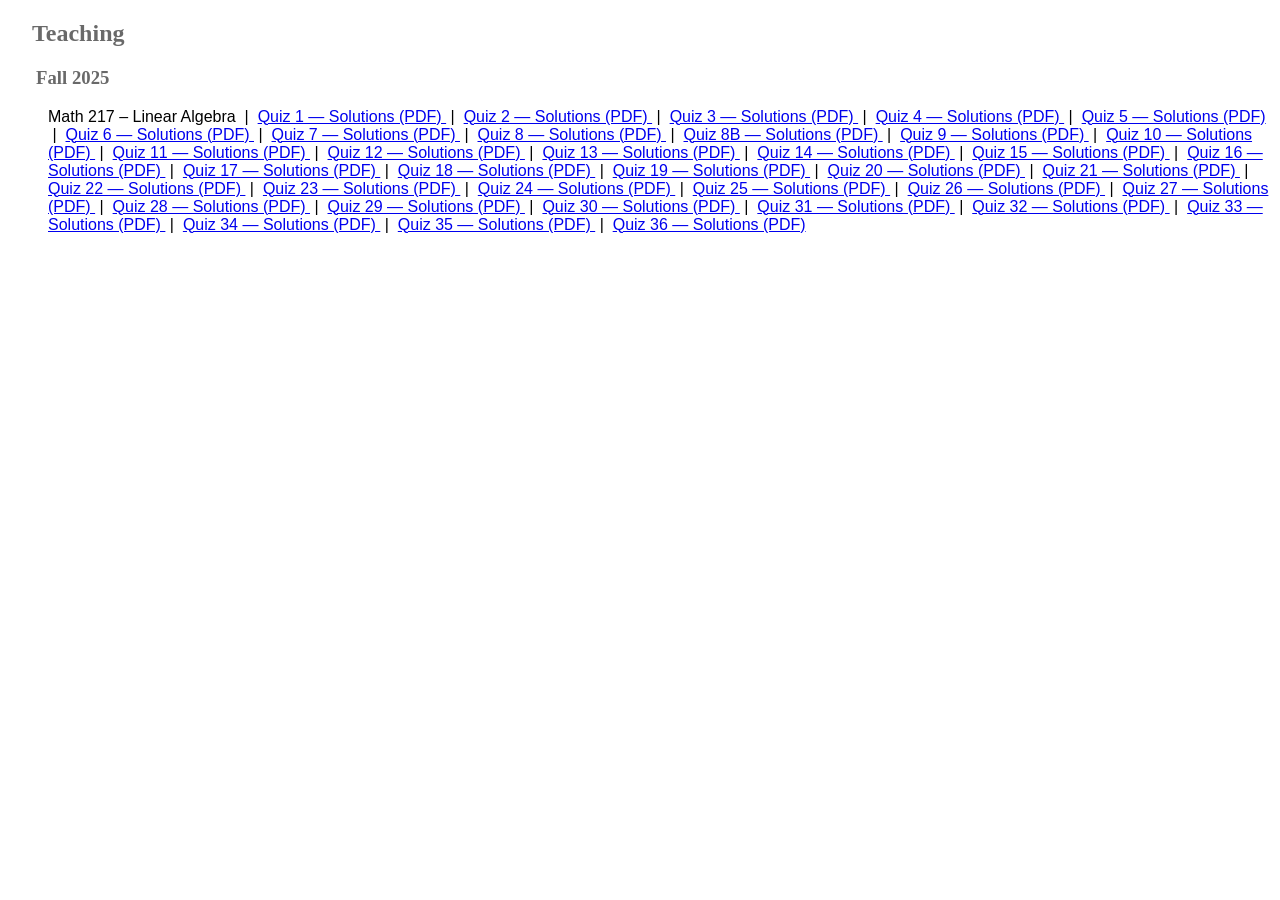
<file: F25.html>
<!DOCTYPE html>
<html lang="en">
<head>
  <meta charset="UTF-8">
  <title>Teaching – Fall 2025</title>
  <meta name="viewport" content="width=device-width, initial-scale=1">
</head>

<body>

<section id="colorlib-hero" class="js-fullheight" data-section="teaching">
  <h2 style="margin-left:1em; color:dimgray;">Teaching</h2>
  <h3 style="margin-left:1.5em; color:dimgray;">Fall 2025</h3>

  <p style="font-family: Arial, sans-serif; margin-left:2.5em; color:black;">
    <span>Math 217 – Linear Algebra</span>
    &nbsp;|&nbsp;

    <a href="https://sdonmazov.github.io/quiz1_solutions.pdf" target="_blank" rel="noopener" type="application/pdf">
      Quiz 1 — Solutions (PDF)
    </a>
    &nbsp;|&nbsp;

    <a href="https://sdonmazov.github.io/quiz2_solutions.pdf" target="_blank" rel="noopener" type="application/pdf">
      Quiz 2 — Solutions (PDF)
    </a>
    &nbsp;|&nbsp;

    <a href="https://sdonmazov.github.io/Q3%20Solutions.pdf" target="_blank" rel="noopener" type="application/pdf">
      Quiz 3 — Solutions (PDF)
    </a>
    &nbsp;|&nbsp;

    <a href="https://sdonmazov.github.io/q4%20solutions.pdf" target="_blank" rel="noopener" type="application/pdf">
      Quiz 4 — Solutions (PDF)
    </a>
    &nbsp;|&nbsp;

    <a href="https://sdonmazov.github.io/q5%20solutions.pdf" target="_blank" rel="noopener" type="application/pdf">
      Quiz 5 — Solutions (PDF)
    </a>
    &nbsp;|&nbsp;

    <a href="https://sdonmazov.github.io/q6%20solutions.pdf" target="_blank" rel="noopener" type="application/pdf">
      Quiz 6 — Solutions (PDF)
    </a>
    &nbsp;|&nbsp;

    <a href="https://sdonmazov.github.io/q7%20solutions.pdf" target="_blank" rel="noopener" type="application/pdf">
      Quiz 7 — Solutions (PDF)
    </a>
    &nbsp;|&nbsp;

    <a href="https://sdonmazov.github.io/q8%20solutions.pdf" target="_blank" rel="noopener" type="application/pdf">
      Quiz 8 — Solutions (PDF)
    </a>
    &nbsp;|&nbsp;

    <a href="https://sdonmazov.github.io/q8b%20solutions.pdf" target="_blank" rel="noopener" type="application/pdf">
      Quiz 8B — Solutions (PDF)
    </a>
    &nbsp;|&nbsp;

    <a href="https://sdonmazov.github.io/q9%20solutions.pdf" target="_blank" rel="noopener" type="application/pdf">
      Quiz 9 — Solutions (PDF)
    </a>
    &nbsp;|&nbsp;

    <a href="https://sdonmazov.github.io/q10%20solutions.pdf" target="_blank" rel="noopener" type="application/pdf">
      Quiz 10 — Solutions (PDF)
    </a>
    &nbsp;|&nbsp;

    <a href="https://sdonmazov.github.io/q11%20solutions.pdf" target="_blank" rel="noopener" type="application/pdf">
      Quiz 11 — Solutions (PDF)
    </a>
    &nbsp;|&nbsp;

    <a href="https://sdonmazov.github.io/q12%20solutions.pdf" target="_blank" rel="noopener" type="application/pdf">
      Quiz 12 — Solutions (PDF)
    </a>
    &nbsp;|&nbsp;

    <a href="https://sdonmazov.github.io/q13%20solutions.pdf" target="_blank" rel="noopener" type="application/pdf">
      Quiz 13 — Solutions (PDF)
    </a>
    &nbsp;|&nbsp;

    <a href="https://sdonmazov.github.io/q14%20solutions.pdf" target="_blank" rel="noopener" type="application/pdf">
      Quiz 14 — Solutions (PDF)
    </a>
    &nbsp;|&nbsp;

    <a href="https://sdonmazov.github.io/q15%20solutions.pdf" target="_blank" rel="noopener" type="application/pdf">
      Quiz 15 — Solutions (PDF)
    </a>
    &nbsp;|&nbsp;

    <a href="https://sdonmazov.github.io/q16%20solutions.pdf" target="_blank" rel="noopener" type="application/pdf">
      Quiz 16 — Solutions (PDF)
    </a>
    &nbsp;|&nbsp;

    <a href="https://sdonmazov.github.io/q17%20solutions.pdf" target="_blank" rel="noopener" type="application/pdf">
      Quiz 17 — Solutions (PDF)
    </a>
    &nbsp;|&nbsp;

    <a href="https://sdonmazov.github.io/q18%20solutions.pdf" target="_blank" rel="noopener" type="application/pdf">
      Quiz 18 — Solutions (PDF)
    </a>
    &nbsp;|&nbsp;

    <a href="https://sdonmazov.github.io/q19%20solutions.pdf" target="_blank" rel="noopener" type="application/pdf">
      Quiz 19 — Solutions (PDF)
    </a>
    &nbsp;|&nbsp;

    <a href="https://sdonmazov.github.io/q20%20solutions.pdf" target="_blank" rel="noopener" type="application/pdf">
      Quiz 20 — Solutions (PDF)
    </a>
    &nbsp;|&nbsp;

    <a href="https://sdonmazov.github.io/q21%20solutions.pdf" target="_blank" rel="noopener" type="application/pdf">
      Quiz 21 — Solutions (PDF)
    </a>
    &nbsp;|&nbsp;

    <a href="https://sdonmazov.github.io/q22%20solutions.pdf" target="_blank" rel="noopener" type="application/pdf">
      Quiz 22 — Solutions (PDF)
    </a>
    &nbsp;|&nbsp;

    <a href="https://sdonmazov.github.io/q23%20solutions.pdf" target="_blank" rel="noopener" type="application/pdf">
      Quiz 23 — Solutions (PDF)
    </a>
    &nbsp;|&nbsp;

    <a href="https://sdonmazov.github.io/q24%20solutions.pdf" target="_blank" rel="noopener" type="application/pdf">
      Quiz 24 — Solutions (PDF)
    </a>
    &nbsp;|&nbsp;

    <a href="https://sdonmazov.github.io/q25%20solutions.pdf" target="_blank" rel="noopener" type="application/pdf">
      Quiz 25 — Solutions (PDF)
    </a>
    &nbsp;|&nbsp;

    <a href="https://sdonmazov.github.io/q26%20solutions.pdf" target="_blank" rel="noopener" type="application/pdf">
      Quiz 26 — Solutions (PDF)
    </a>
    &nbsp;|&nbsp;

    <a href="https://sdonmazov.github.io/q27%20solutions.pdf" target="_blank" rel="noopener" type="application/pdf">
      Quiz 27 — Solutions (PDF)
    </a>
    &nbsp;|&nbsp;

    <a href="https://sdonmazov.github.io/q28%20solutions.pdf" target="_blank" rel="noopener" type="application/pdf">
      Quiz 28 — Solutions (PDF)
    </a>
    &nbsp;|&nbsp;

    <a href="https://sdonmazov.github.io/q29%20solutions.pdf" target="_blank" rel="noopener" type="application/pdf">
      Quiz 29 — Solutions (PDF)
    </a>
    &nbsp;|&nbsp;

    <a href="https://sdonmazov.github.io/q30%20solutions.pdf" target="_blank" rel="noopener" type="application/pdf">
      Quiz 30 — Solutions (PDF)
    </a>
    &nbsp;|&nbsp;

    <a href="https://sdonmazov.github.io/q31%20solutions.pdf" target="_blank" rel="noopener" type="application/pdf">
      Quiz 31 — Solutions (PDF)
    </a>
    &nbsp;|&nbsp;

    <a href="https://sdonmazov.github.io/q32%20solutions.pdf" target="_blank" rel="noopener" type="application/pdf">
      Quiz 32 — Solutions (PDF)
    </a>
    &nbsp;|&nbsp;

    <a href="https://sdonmazov.github.io/q33%20solutions.pdf" target="_blank" rel="noopener" type="application/pdf">
      Quiz 33 — Solutions (PDF)
    </a>
    &nbsp;|&nbsp;

    <a href="https://sdonmazov.github.io/q34%20solutions.pdf" target="_blank" rel="noopener" type="application/pdf">
      Quiz 34 — Solutions (PDF)
    </a>
    &nbsp;|&nbsp;

    <a href="https://sdonmazov.github.io/q35%20solutions.pdf" target="_blank" rel="noopener" type="application/pdf">
      Quiz 35 — Solutions (PDF)
    </a>
    &nbsp;|&nbsp;

    <a href="https://sdonmazov.github.io/q36%20solutions.pdf" target="_blank" rel="noopener" type="application/pdf">
      Quiz 36 — Solutions (PDF)
    </a>

  </p>
</section>

</body>
</html>
</file>
